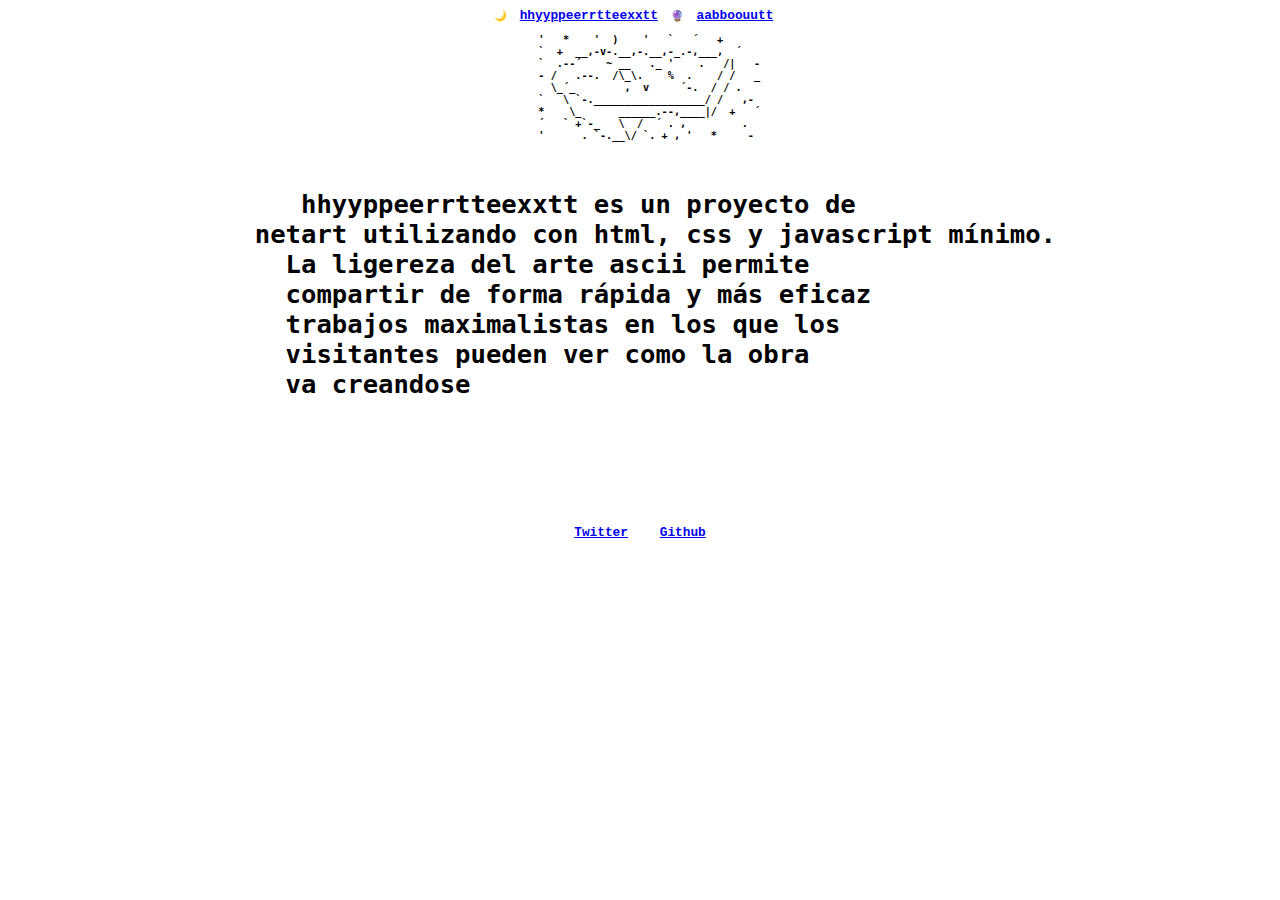
<file: public/about.html>
<!DOCTYPE html>
<html>
  <head>
    <meta charset="UTF-8">
    <meta name="viewport" content="width=device-width, initial-scale=1.0">
    <meta name="description" content="more info about the project">
    <meta name="keywords" content="HTML only, netart, ascii art, more info">
    <link rel="stylesheet" href="styles.css">
    <title>hhyyppeerrtteexxtt</title>
  </head>
  <body> 
    <nav>
      🌙<a href="index.html">hhyyppeerrtteexxtt</a> 
      🔮<a href="about.html">aabboouutt</a>
    </nav>
    <section>
      <pre>
      '   *    '  )    '   `   ´   +
      `  +  __,-v-.__,-.__,-_.-,___,  ´      
      `  .--´    ~ __   ._ '    .   /|   -
      - /   .--.  /\_\.    %  .    / /   _
        \_´_        ,  v     ´-.  / / .  
      `   \ `-.__________________/ /   ,-
      *    \_      ______.--,____|/  +   ´
      ´   ` +`-_   \  /  ´ . ,         . 
      '      . `-.__\/ `. + , '   *     -
      </pre>
      <pre style="font-size: 2vw;">
     hhyyppeerrtteexxtt es un proyecto de
  netart utilizando con html, css y javascript mínimo.
    La ligereza del arte ascii permite 
    compartir de forma rápida y más eficaz
    trabajos maximalistas en los que los
    visitantes pueden ver como la obra
    va creandose
    

    
</pre>
</section>
<section>
  <p>
  <a href="https://twitter.com/Skycstls">Twitter</a>
  <a href="https://github.com/">Github</a>
  </p>
</section>
  </body>
</html>
</file>
<file: public/styles.css>
body{
    font-family: 'Courier New', Courier, monospace;
    font-weight: 800;
    font-size: 0.8vw;

  }
  section{
    display: flex;
    flex-direction: column;
    align-items: center;
    justify-content: center;
  }
nav{
  display: flex;
  flex-direction: row;
  align-items: center;
  justify-content: center;
}
a{
  margin: 0 1vw;
  font-size: 1vw;
}

  @media screen and (max-width: 850px) {
    pre{
      font-size: 1.6vw;
    }
    a{
      font-size: 4.6vw;
    }
  }
</file>
